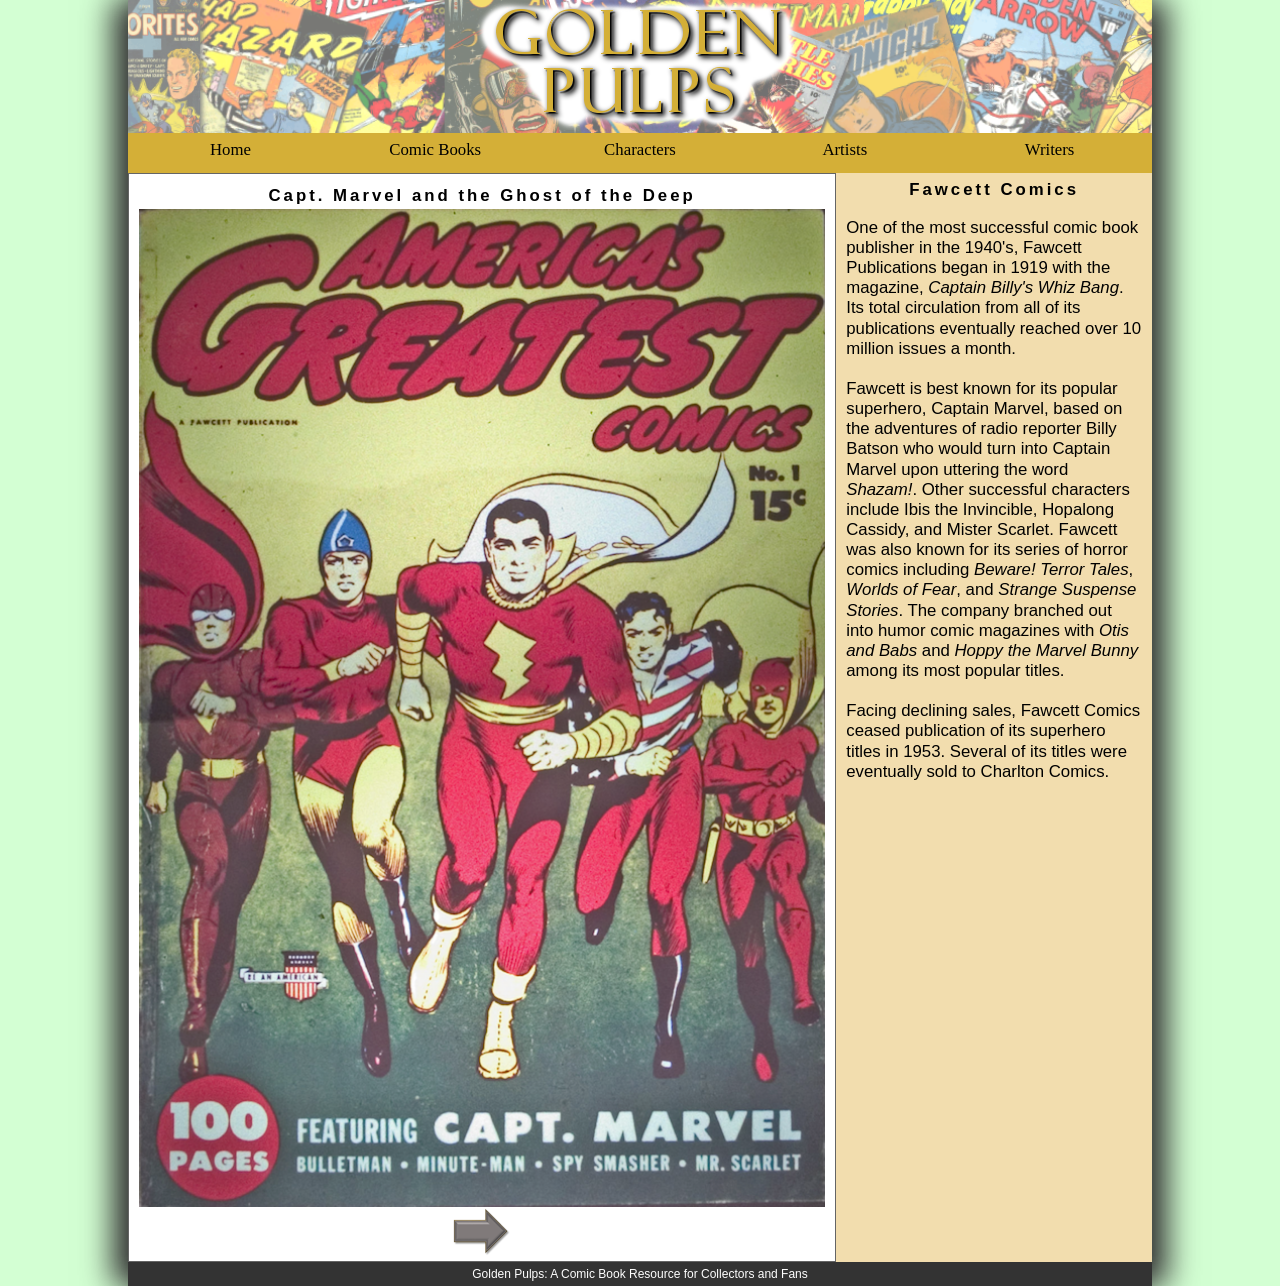
<file: index.html>
<!DOCTYPE html>
<html>
<head>
   <!--
          New Perspectives on HTML5 and CSS3, 7th Edition
          Tutorial 5
          Case Problem 1
          
          Ghost of the Deep Cover Page
          Author: Daniel Kolesnitski  
          Date:  March 21, 2021
      
          Filename: gp_cover.html
         -->
   
   <title>Ghost of the Deep Cover Page</title>
   <meta charset="utf-8" />
   <meta name="viewport" content="width=device-width, initial-scale=1.0">
   <link href="gp_reset.css" rel="stylesheet">
   <link rel="stylesheet" media="screen" href="gp_layout.css">
   <link rel="stylesheet" media="print" href="gp_print.css">
</head>

<body>
   <header>
      <img src="gp_logo.png" alt="Golden Pulp" />
   </header>
   
   <nav class="horizontal">
      <ul>
         <li><a href="#">Home</a></li>
         <li><a href="#">Comic Books</a></li>
         <li><a href="#">Characters</a></li>
         <li><a href="#">Artists</a></li>
         <li><a href="#">Writers</a></li>
      </ul>
   </nav>
   
   <section id="sheet">
      <h1>Capt. Marvel and the Ghost of the Deep</h1>
      <img src="gp_panel01.png" class="panel size1" alt="" />
      <footer>
            <a href="gp_page1.html"><img src="gp_next.png" alt="next" /></a>
      </footer>
   </section>
     
   <article>
      <h1>Fawcett Comics</h1>
      <p>One of the most successful comic book publisher in the 1940's, Fawcett Publications 
         began in 1919 with the magazine, <cite>Captain Billy's Whiz Bang</cite>. Its total
         circulation from all of its publications eventually reached over 10 million issues
         a month.</p>
      <p>Fawcett is best known for its popular superhero, Captain Marvel, based on the
         adventures of radio reporter Billy Batson who would turn into Captain Marvel
         upon uttering the word <em>Shazam!</em>. Other successful characters include
         Ibis the Invincible, Hopalong Cassidy, and Mister Scarlet. Fawcett was also known 
         for its series of horror comics including <cite>Beware! Terror Tales</cite>, 
         <cite>Worlds of Fear</cite>, and <cite>Strange Suspense Stories</cite>. The
         company branched out into humor comic magazines with <cite>Otis and Babs</cite> 
         and <cite>Hoppy the Marvel Bunny</cite> among its most popular titles.</p>
      <p>Facing declining sales, Fawcett Comics ceased publication of its superhero
         titles in 1953. Several of its titles were eventually sold to Charlton
         Comics.</p>
   </article>
   
   <footer>
      Golden Pulps: A Comic Book Resource for Collectors and Fans
   </footer>
</body>
</html>
</file>
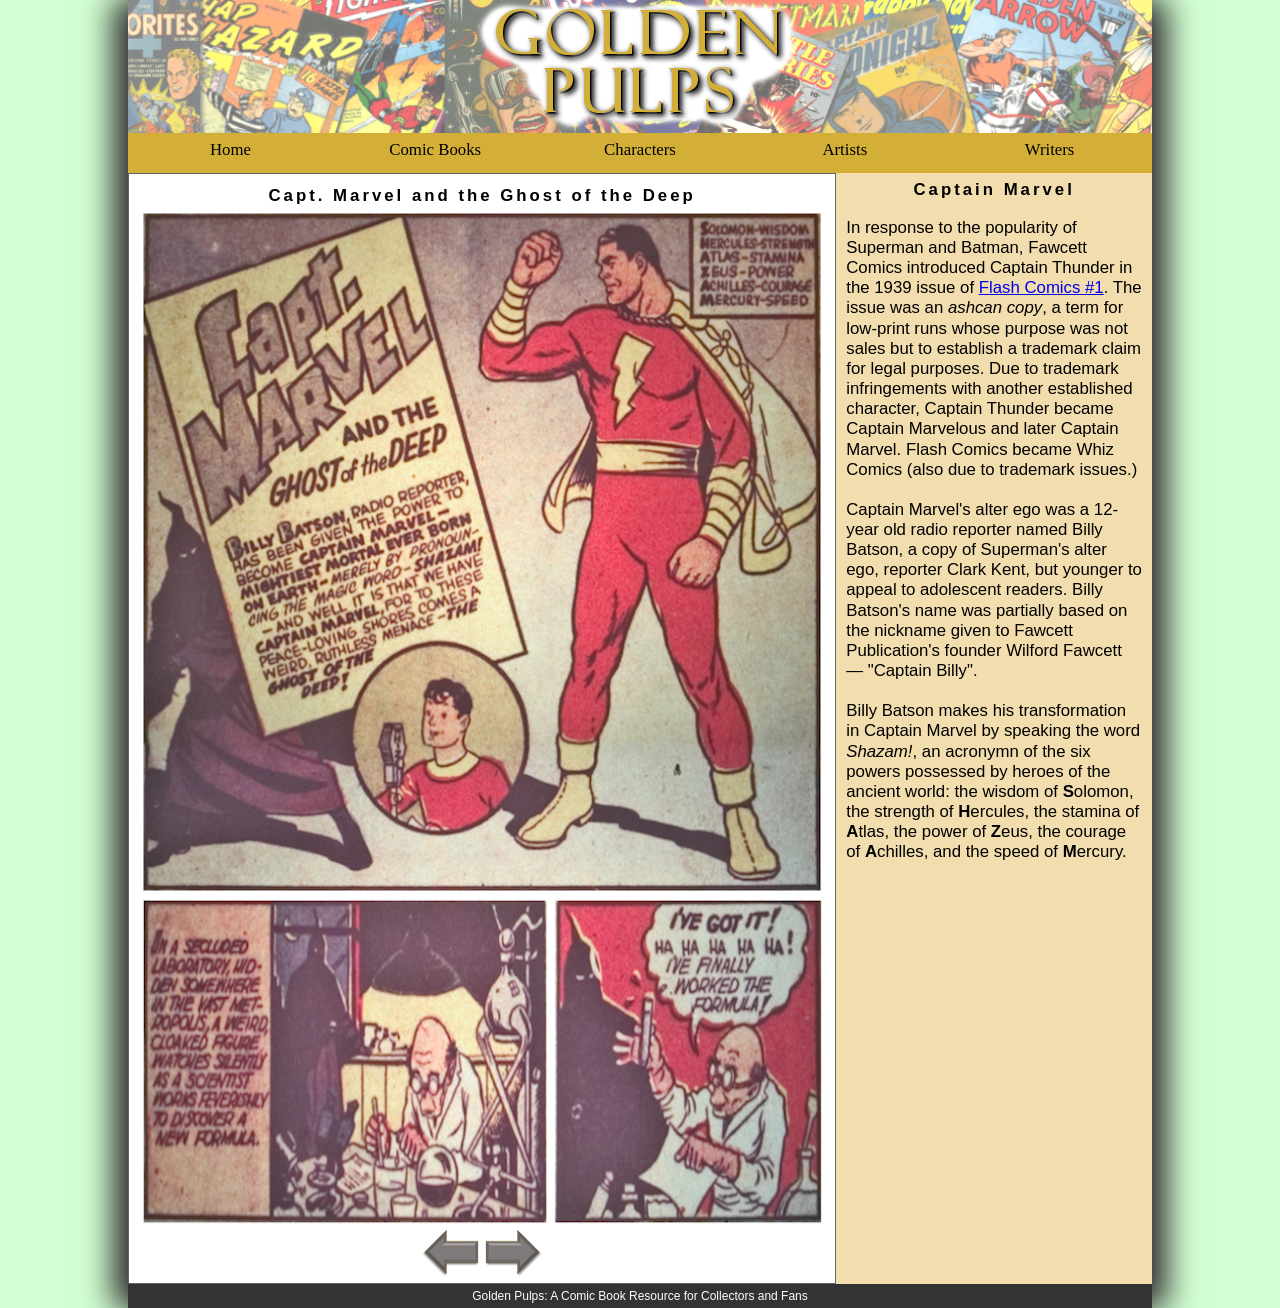
<file: gp_page1.html>
<!DOCTYPE html>
<html>
<head>
   <!--
          New Perspectives on HTML5 and CSS3, 7th Edition
          Tutorial 5
          Case Problem 1
          
          Ghost of the Deep Page 1
          Author: Daniel Kolesnitski   
          Date:  March 21 2021 
      
          Filename: gp_page1.html
         -->
   
   <title>Ghost of the Deep Page 1</title>
   <meta charset="utf-8" />
   <meta name="viewport" content="width=device-width, initial-scale=1.0">
   <link href="gp_reset.css" rel="stylesheet">
   <link rel="stylesheet" media="screen" href="gp_layout.css">
   <link rel="stylesheet" media="print" href="gp_print.css">

</head>

<body>
   <header>
      <img src="gp_logo.png" alt="Golden Pulp" />
   </header>
   
   <nav class="horizontal">
      <ul>
         <li><a href="#">Home</a></li>
         <li><a href="#">Comic Books</a></li>
         <li><a href="#">Characters</a></li>
         <li><a href="#">Artists</a></li>
         <li><a href="#">Writers</a></li>
      </ul>
   </nav>
   
   <section id="sheet">
      <h1>Capt. Marvel and the Ghost of the Deep</h1>
      
      <img src="gp_panel02.png" class="panel size1" alt="" /> 
      <img src="gp_panel03.png" class="panel size2" alt="" /> 
      <img src="gp_panel04.png" class="panel size3" alt="" /> 
      
      <footer>
         <a href="gp_cover.html"><img src="gp_prev.png" alt="prev" /></a>
         <a href="gp_page2.html"><img src="gp_next.png" alt="next" /></a>
      </footer>
      
   </section>
     
   <article>
      <h1>Captain Marvel</h1>
      <p>In response to the popularity of Superman and Batman, Fawcett Comics introduced
         Captain Thunder in the 1939 issue of <a href="#">Flash Comics #1</a>. The issue
         was an <em>ashcan copy</em>, a term for low-print runs whose purpose was not sales
         but to establish a trademark claim for legal purposes. Due to trademark infringements 
         with another established character, Captain Thunder became Captain Marvelous and later
         Captain Marvel. Flash Comics became Whiz Comics (also due to trademark issues.)</p>
      <p>Captain Marvel's alter ego was a 12-year old radio reporter named Billy Batson, a
         copy of Superman's alter ego, reporter Clark Kent, but younger to appeal to adolescent
         readers. Billy Batson's name was partially based on the nickname given to Fawcett Publication's
         founder Wilford Fawcett &mdash; "Captain Billy".</p>
      <p>Billy Batson makes his transformation in Captain Marvel by speaking the word <em>Shazam!</em>,
         an acronymn of the six powers possessed by heroes of the ancient world: the wisdom of
         <strong>S</strong>olomon, the strength of <strong>H</strong>ercules, the stamina of 
         <strong>A</strong>tlas, the power of <strong>Z</strong>eus, the courage of 
         <strong>A</strong>chilles, and the speed of <strong>M</strong>ercury.</p>
   </article>
   
   <footer>
      Golden Pulps: A Comic Book Resource for Collectors and Fans
   </footer>
</body>
</html>
</file>
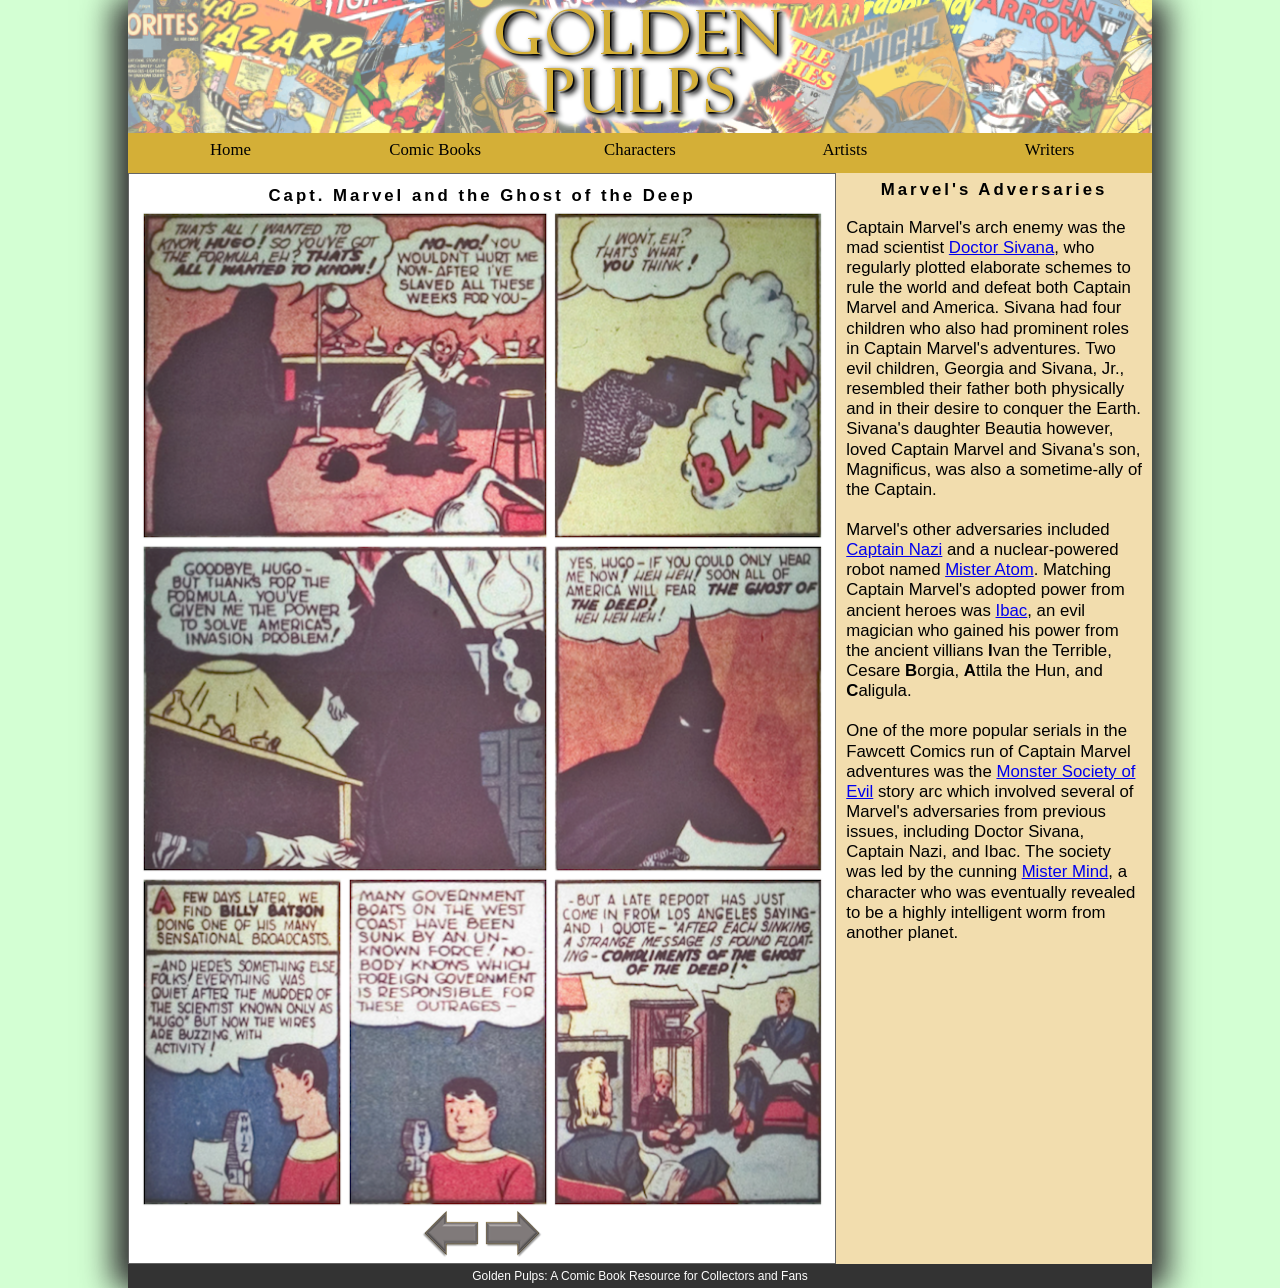
<file: gp_page2.html>
<!DOCTYPE html>
<html>
<head>
   <!--
          New Perspectives on HTML5 and CSS3, 7th Edition
          Tutorial 5
          Case Problem 1
          
          Ghost of the Deep Page 2
          Author: Daniel Kolesnitski
          Date:  March 21 2021 
      
          Filename: gp_page2.html
         -->
   
   <title>Ghost of the Deep Page 2</title>
   <meta charset="utf-8" />
   <meta name="viewport" content="width=device-width, initial-scale=1.0">
   <link href="gp_reset.css" rel="stylesheet">
   <link rel="stylesheet" media="screen" href="gp_layout.css">
   <link rel="stylesheet" media="print" href="gp_print.css">

</head>

<body>
   <header>
      <img src="gp_logo.png" alt="Golden Pulp" />
   </header>
   
   <nav class="horizontal">
      <ul>
         <li><a href="#">Home</a></li>
         <li><a href="#">Comic Books</a></li>
         <li><a href="#">Characters</a></li>
         <li><a href="#">Artists</a></li>
         <li><a href="#">Writers</a></li>
      </ul>
   </nav>
   
   <section id="sheet">
      <h1>Capt. Marvel and the Ghost of the Deep</h1>
      
      <img src="gp_panel05.png" class="panel size2" alt="" /> 
      <img src="gp_panel06.png" class="panel size3" alt="" /> 
      <img src="gp_panel07.png" class="panel size2" alt="" /> 
      <img src="gp_panel08.png" class="panel size3" alt="" /> 
      <img src="gp_panel09.png" class="panel size4" alt="" /> 
      <img src="gp_panel10.png" class="panel size4" alt="" /> 
      <img src="gp_panel11.png" class="panel size3" alt="" /> 

      
      <footer>
         <a href="gp_page1.html"><img src="gp_prev.png" alt="prev" /></a>
         <a href="gp_page3.html"><img src="gp_next.png" alt="next" /></a>                 
      </footer>
   </section>
   
   <article>
      <h1>Marvel's Adversaries</h1>
      <p>Captain Marvel's arch enemy was the mad scientist <a href="#">Doctor Sivana</a>,
         who regularly plotted elaborate schemes to rule the world and defeat both
         Captain Marvel and America.
         Sivana had four children who also had prominent roles in Captain Marvel's adventures.
         Two evil children, Georgia and Sivana, Jr., resembled their father both physically
         and in their desire to conquer the Earth. Sivana's daughter Beautia however, loved
         Captain Marvel and Sivana's son, Magnificus, was also a sometime-ally of the
         Captain.</p>
      <p>Marvel's other adversaries included <a href="#">Captain Nazi</a> and a nuclear-powered
         robot named <a href="#">Mister Atom</a>. Matching Captain Marvel's adopted power from
         ancient heroes was <a href="#">Ibac</a>, an evil magician who gained his power from
         the ancient villians <strong>I</strong>van the Terrible, Cesare <strong>B</strong>orgia,
         <strong>A</strong>ttila the Hun, and <strong>C</strong>aligula.</p>
      <p>One of the more popular serials in the Fawcett Comics run of Captain Marvel adventures
         was the <a href="#">Monster Society of Evil</a> story arc which involved several
         of Marvel's adversaries from previous issues, including Doctor Sivana, Captain Nazi,
         and Ibac. The society was led by the cunning <a href="#">Mister Mind</a>, a character who was
         eventually revealed to be a highly intelligent worm from another planet.</p>
   </article>
   
   <footer>
      Golden Pulps: A Comic Book Resource for Collectors and Fans
   </footer>
</body>
</html>
</file>
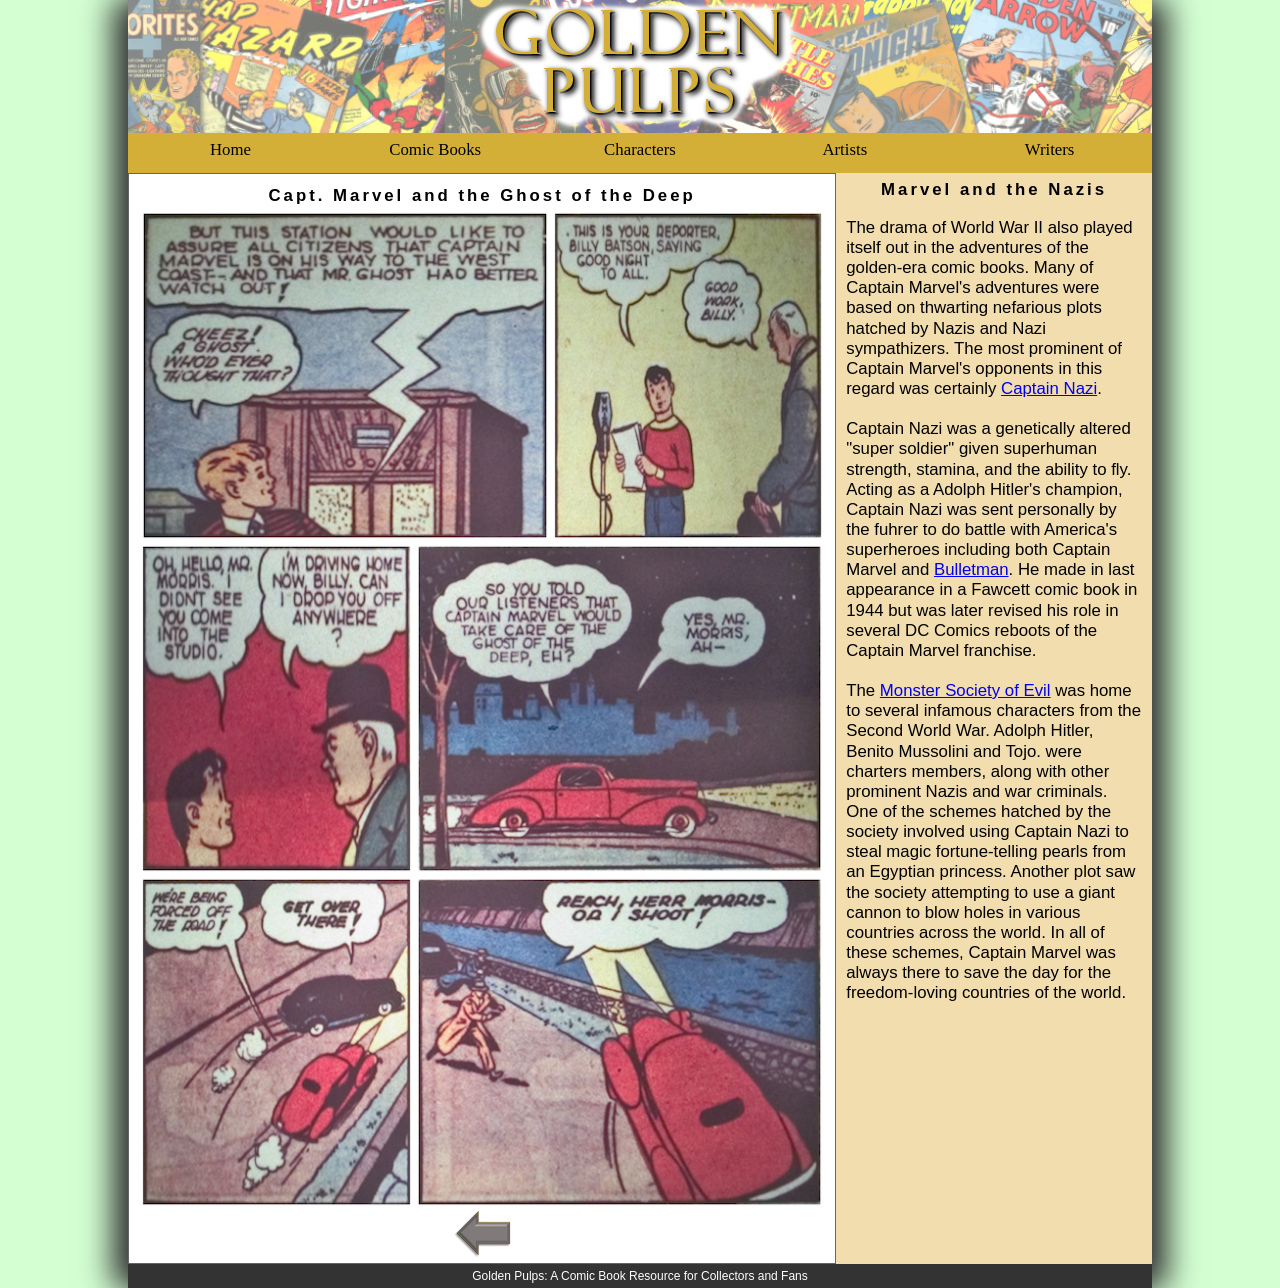
<file: gp_page3.html>
<!DOCTYPE html>
<html>
<head>
   <!--
          New Perspectives on HTML5 and CSS3, 7th Edition
          Tutorial 5
          Case Problem 1
          
          Ghost of the Deep Page 3
          Author: Daniel Kolesnitski
          Date:   March 21 2021
      
          Filename: gp_page3.html
         -->
   
   <title>Ghost of the Deep Page 3</title>
   <meta charset="utf-8" />
   <meta name="viewport" content="width=device-width, initial-scale=1.0">
   <link href="gp_reset.css" rel="stylesheet">
   <link rel="stylesheet" media="screen" href="gp_layout.css">
   <link rel="stylesheet" media="print" href="gp_print.css">

</head>

<body>
   <header>
      <img src="gp_logo.png" alt="Golden Pulp" />
   </header>
   
   <nav class="horizontal">
      <ul>
         <li><a href="#">Home</a></li>
         <li><a href="#">Comic Books</a></li>
         <li><a href="#">Characters</a></li>
         <li><a href="#">Artists</a></li>
         <li><a href="#">Writers</a></li>
      </ul>
   </nav>
   
   <section id="sheet">
      <h1>Capt. Marvel and the Ghost of the Deep</h1>
      
      <img src="gp_panel12.png" class="panel size2" alt="" /> 
      <img src="gp_panel13.png" class="panel size3" alt="" /> 
      <img src="gp_panel14.png" class="panel size3" alt="" /> 
      <img src="gp_panel15.png" class="panel size2" alt="" />
      <img src="gp_panel16.png" class="panel size3" alt="" /> 
      <img src="gp_panel17.png" class="panel size2" alt="" /> 
      
      <footer>
         <a href="gp_page2.html"><img src="gp_prev.png" alt="prev" /></a>                 
      </footer>
   </section>
   
   <article>
      <h1>Marvel and the Nazis</h1>
      <p>The drama of World War II also played itself out in the adventures of the golden-era
         comic books. Many of Captain Marvel's adventures were based on thwarting nefarious
         plots hatched by Nazis and Nazi sympathizers. The most prominent of Captain 
         Marvel's opponents in this regard was certainly <a href="#">Captain Nazi</a>.</p>
      <p>Captain Nazi was a genetically altered "super soldier" given superhuman strength,
         stamina, and the ability to fly. Acting as a Adolph Hitler's champion, Captain
         Nazi was sent personally by the fuhrer to do battle with America's superheroes
         including both Captain Marvel and <a href="#">Bulletman</a>. He made in last
         appearance in a Fawcett comic book in 1944 but was later revised his role in
         several DC Comics reboots of the Captain Marvel franchise.</p>
      <p>The <a href="#">Monster Society of Evil</a> was home to several infamous characters
         from the Second World War. Adolph Hitler, Benito Mussolini and Tojo.
         were charters members, along with other prominent Nazis and war criminals. 
         One of the schemes hatched by the society involved using
         Captain Nazi to steal magic fortune-telling pearls from an Egyptian princess.
         Another plot saw the society attempting to use a giant cannon to blow holes in
         various countries across the world. In all of these schemes, Captain Marvel was
         always there to save the day for the freedom-loving countries of the world.</p>
   </article>
   
   <footer>
      Golden Pulps: A Comic Book Resource for Collectors and Fans
   </footer>
</body>
</html>
</file>
<file: gp_layout.css>
@charset "utf-8";

/*
   New Perspectives on HTML5 and CSS3, 7th Edition
   Tutorial 5
   Case Problem 1
   
   Author:   Daniel Kolesnitski  
   Date:       March 21 2021
   
   Filename: gp_layout.css

   This file contains the layout styles and media
   queries used with sample pages from the Golden
   Pulps website.

*/


/* Import Basic Design Styles Used on All Screens */

@import url("gp_designs.css");



/* Flex Layout Styles */

body {
   display: flex;
   flex-wrap: wrap;
   flex-direction: row;
}
section#sheet{
   flex-grow: 3;
   flex-shrink: 1;
   flex-basis: 301px;
}
article{
   flex-grow: 1;
   flex-shrink: 3;
   flex-basis: 180px;
}



/* ============================================
	Mobile Devices: 0 - 480 pixels
   ============================================
*/

@media screen and (max-width:480px) and (min-width: 0px){
   img.panel.size1{
      width: 100%;
   }
   img.panel.size2{
      width: 100%;
   }
   img.panel.size3{
      width: 100%;
   }
   img.panel.size4{
      width: 100%;
   }
   nav.horizontal{
     order:99;
   }
   
   body > footer{
      order:100;
   }
   
}


/* ===================================================
	Tablet and Desktop Devices: Greater than 480 pixels
   ===================================================
*/
@media screen and (min-width:480px){
   nav.horizontal ul{
      display: flex;
      flex-direction: row;
      flex-wrap: nowrap;
      height: 40px;
   }
   nav.horiztonal ul li{
      flex:1 1 auto;
   }
   img.panel.size1{
      width: 100%;
   }
   img.panel.size2{
      width: 60%;
   }
   img.panel.size3{
      width: 40%;
   }
   img.panel.size4{
      width: 30%;
   }
}
</file>
<file: gp_print.css>
@charset "utf-8";
/*
   New Perspectives on HTML5 and CSS3, 7th Edition
   Tutorial 5
   Case Problem 1
   
   Author:  Daniel Kolesnitski
   Date:    March 21 2021 
   
   Filename: gp_print.css

   This file contains the printer styles used with the sample
   comic book pages from Golden Pulps.

*/




/* Hidden Objects */

nav{
   display: none;
}
footer{
   display: none;
}
article{
   display: none;
}




/* Comic Book Sheet Styles */

section#sheet{
   width: 6in;
   margin-top: 0in;
   margin-bottom: 0in;
   margin-left: auto;
   margin-right: auto;
}

img.panel.size1{
   width: 5in;
}
img.panel.size2{
   width: 3in;
}
img.panel.size3{
   width: 2in;
}
img.panel.size4{
   width: 1.5in;
</file>
